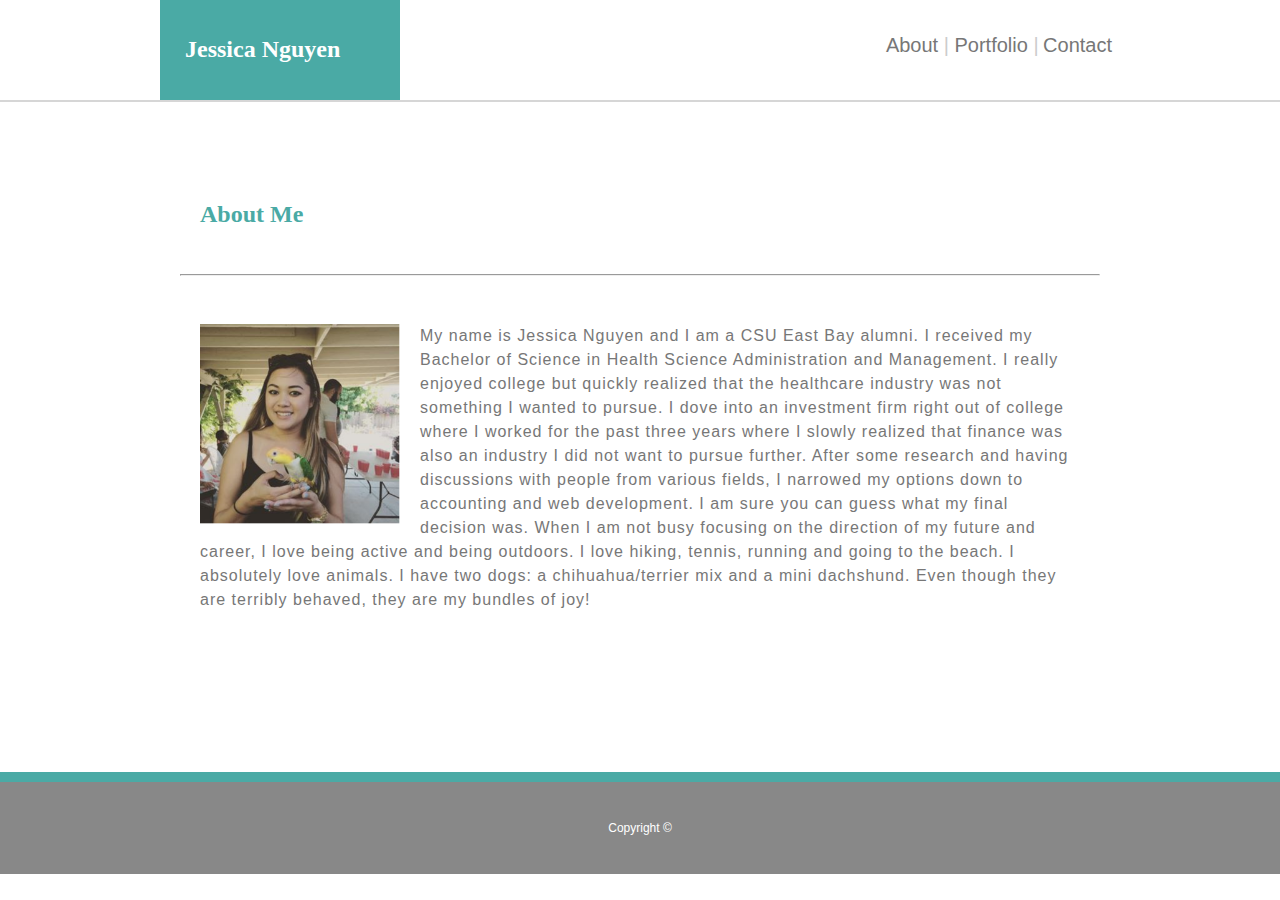
<file: index.html>
<!DOCTYPE html>
<html lang="en">


<head>
    <meta name="viewport" content="width=device-width, initial scale=1.0">
    <meta charset="UTF-8">
    <title>About Me</title>
    <link rel="stylesheet" type="text/css" media="screen" href="assets/css/reset.css" />
    <link rel="stylesheet" type="text/css" media="screen" href="assets/css/style.css" />
</head>

<body>
    <!-- #wrapper is 100% width -->
    <div id="header-wrapper">
        <!-- #header-section is 960px margin is auto-->
        <div id="header-section">
            <!-- header tag is 100% width, floating left -->
            <header>
                <!-- .logo is 15% of header tag, floating left -->
                <div class="logo">
                    <h1>Jessica Nguyen</h1>
                </div>
                <!-- navigation links are 70% width of header tag, floating left-->
                <div class="navigation-links">
                    <a href="/index.html">About <span> | </span></a>
                    <a href="/portfolio.html">Portfolio<span> |</span></a>
                    <a href="/contact.html">Contact</a>
                </div>
            </header>
        </div>
    </div>

    <div id="content-wrapper">
        <h1>About Me</h1>
        <hr>
        <p>
            <img src="assets/images/about_me_pic.png" alt="Picture of me" />
            My name is Jessica Nguyen and I am a CSU East Bay alumni. I received my Bachelor of Science in Health
            Science Administration and Management. I really enjoyed college but quickly realized that the healthcare
            industry was not something I wanted to pursue. I dove into an investment firm right out of college where I
            worked for the past three years where I slowly realized that finance was also an industry I did not want to
            pursue further. After some research and having discussions with people from various fields, I narrowed my
            options down to accounting and web development. I am sure you can guess what my final decision was.


            When I am not busy focusing on the direction of my future and career, I love being active and being
            outdoors. I love hiking, tennis, running and going to the beach. I absolutely love animals. I have two
            dogs: a chihuahua/terrier mix and a mini dachshund. Even though they are terribly behaved, they are my
            bundles of joy!
        </p>
    </div>
    <footer>Copyright &#169;</footer>
</body>

</html>
</file>
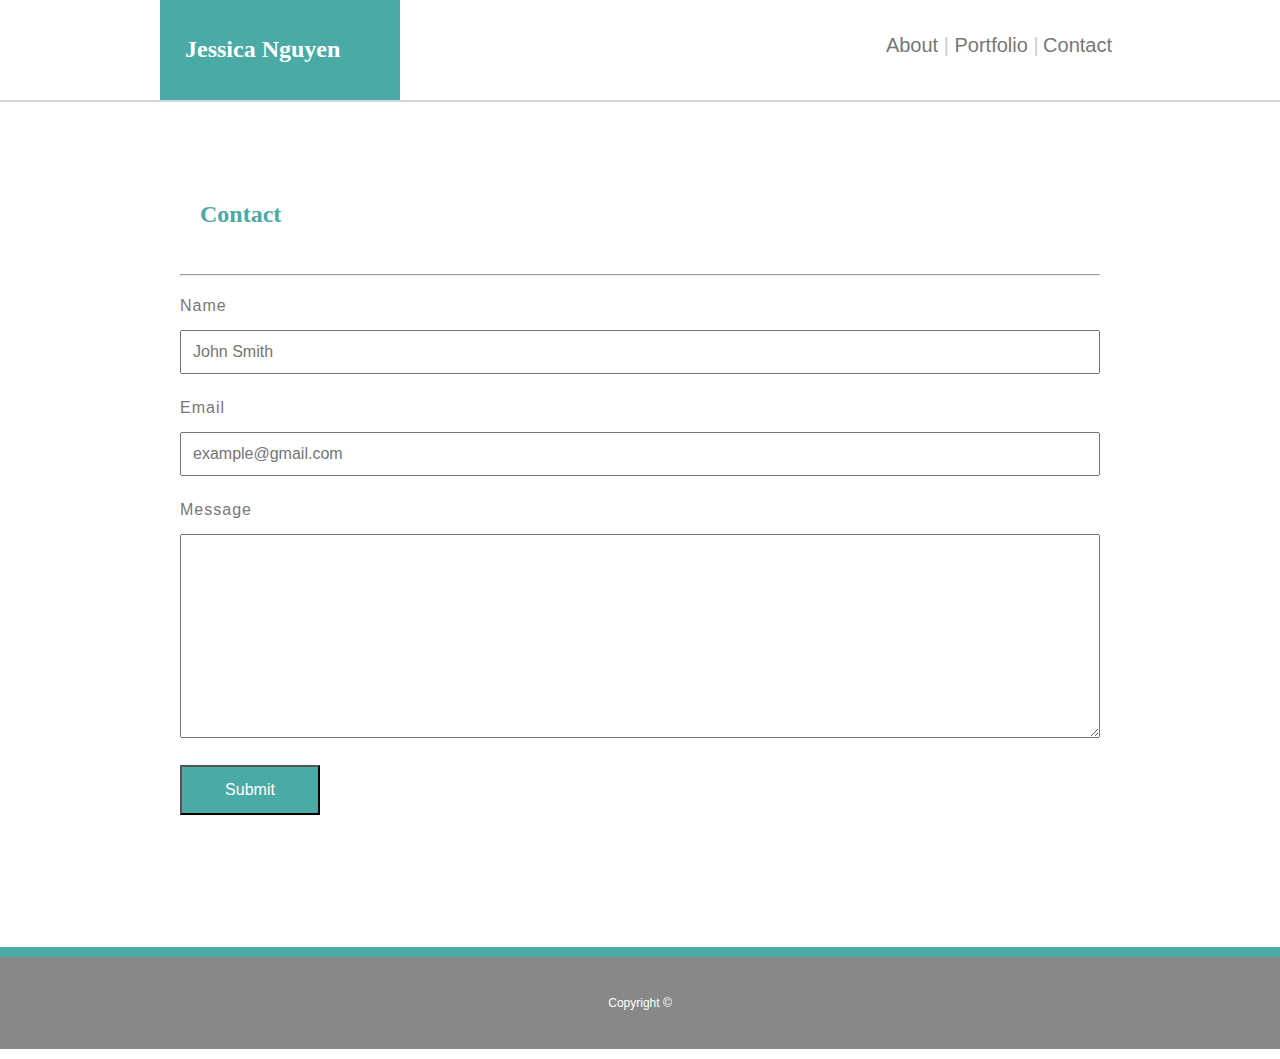
<file: contact.html>
<!DOCTYPE html>
<html lang="en">

<head>
    <meta name="viewport" content="width=device-width, initial scale=1.0">
    <meta charset="UTF-8">
    <title>Contact</title>
    <link rel="stylesheet" type="text/css" media="screen" href="assets/css/reset.css" />
    <link rel="stylesheet" type="text/css" media="screen" href="assets/css/style.css" />
</head>

<body>
    <!-- #wrapper is 100% width -->
    <div id="header-wrapper">
        <!-- #header-section is 960px margin is auto-->
        <div id="header-section">
            <!-- header tag is 100% width, floating left -->
            <header>
                <!-- .logo is 15% of header tag, floating left -->
                <div class="logo">
                    <h1>Jessica Nguyen</h1>
                </div>
                <!-- navigation links are 70% width of header tag, floating left-->
                <div class="navigation-links">
                    <a href="/index.html">About <span> | </span></a>
                    <a href="/portfolio.html">Portfolio<span> |</span></a>
                    <a href="/contact.html">Contact</a>
                </div>
            </header>
        </div>
    </div>

    <div id="content-wrapper">
        <h1>Contact</h1>
        <hr>

        <form>
            <p>Name</p>
            <input type="text" placeholder="John Smith" />
            <p>Email</p>
            <input type="text" placeholder="example@gmail.com" />
            <p>Message</p>
            <textarea name="message" rows="10"></textarea>
            <br>
            <input type="submit" value="Submit">
        </form>

    </div>

    <footer>Copyright &#169;</footer>
</body>

</html>
</file>
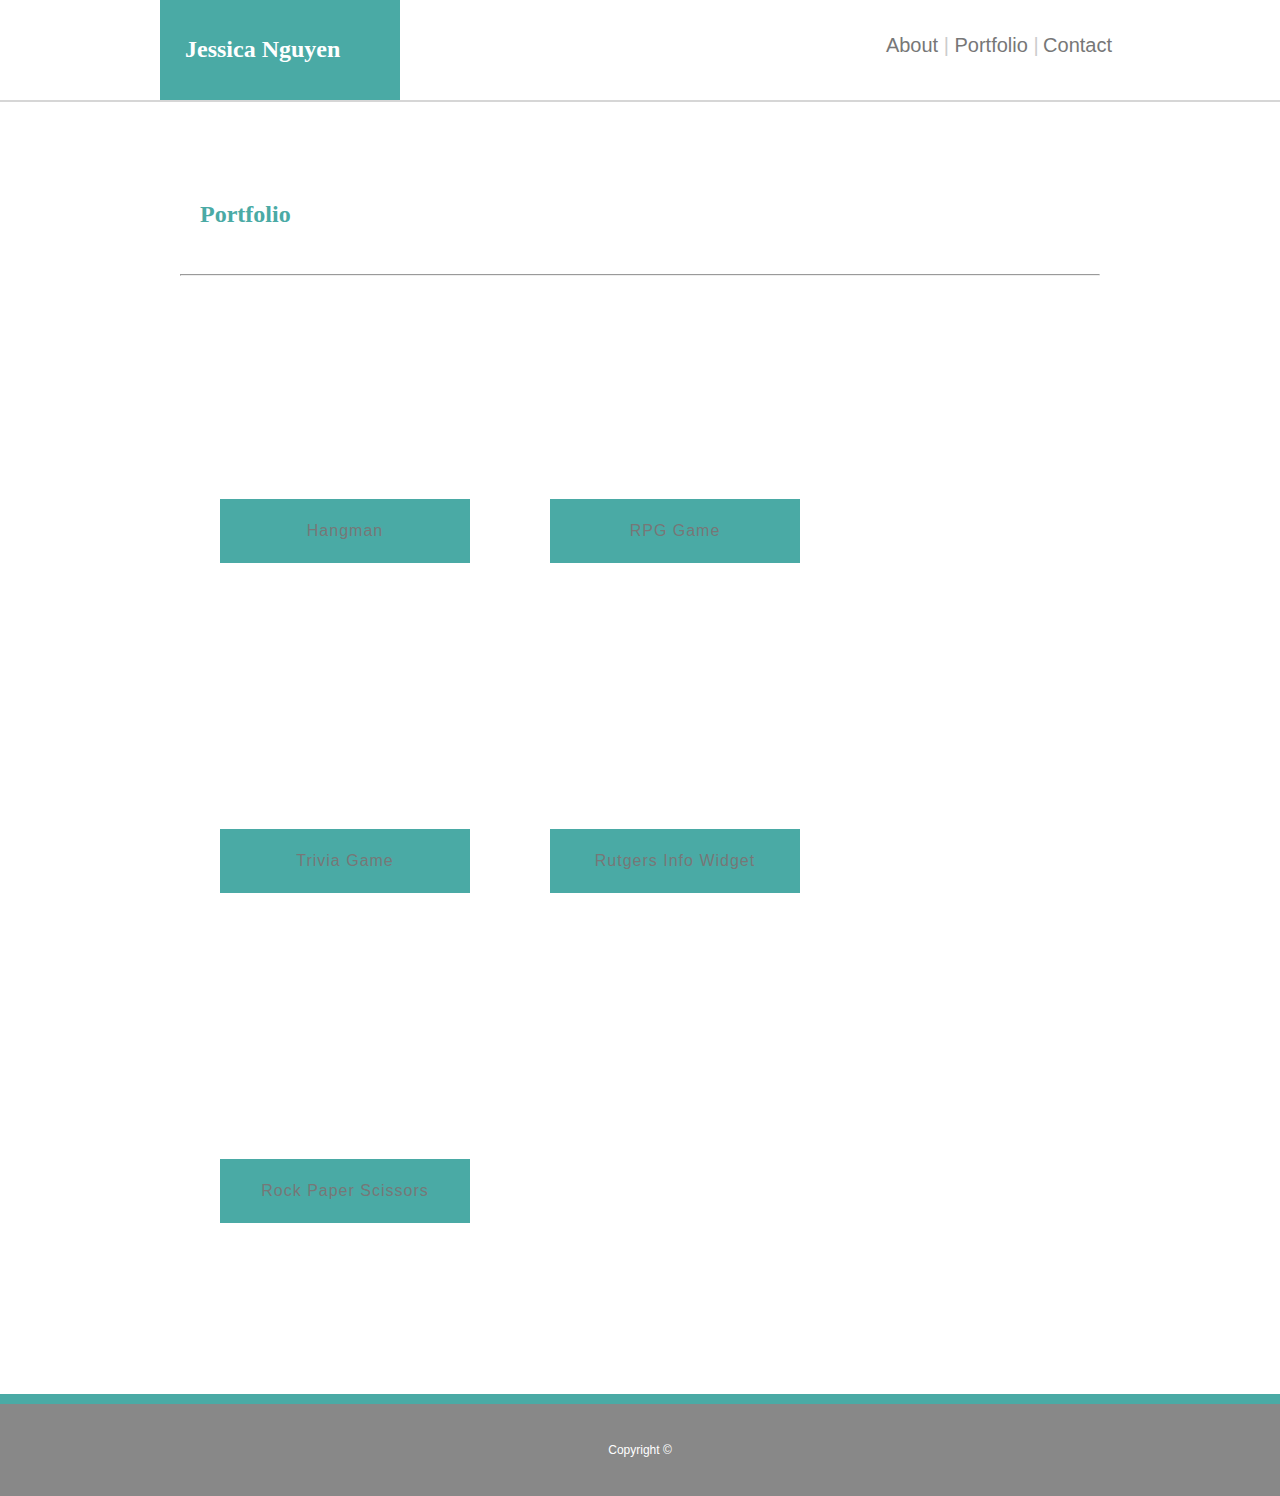
<file: portfolio.html>
<!DOCTYPE html>
<html lang="en">


<head>
    <meta name="viewport" content="width=device-width, initial scale=1.0">
    <meta charset="UTF-8">
    <title>Portfolio</title>
    <link rel="stylesheet" type="text/css" media="screen" href="assets/css/reset.css" />
    <link rel="stylesheet" type="text/css" media="screen" href="assets/css/style.css" />
</head>

<body>
    <!-- #wrapper is 100% width -->
    <div id="header-wrapper">
        <!-- #header-section is 960px margin is auto-->
        <div id="header-section">
            <!-- header tag is 100% width, floating left -->
            <header>
                <!-- .logo is 15% of header tag, floating left -->
                <div class="logo">
                    <h1>Jessica Nguyen</h1>
                </div>
                <!-- navigation links are 70% width of header tag, floating left-->
                <div class="navigation-links">
                    <a href="/index.html">About <span> | </span></a>
                    <a href="/portfolio.html">Portfolio<span> |</span></a>
                    <a href="/contact.html">Contact</a>
                </div>
            </header>
        </div>
    </div>

    <div id="content-wrapper">
        <h1>Portfolio</h1>
        <hr>
        <div class="box-wrapper">
            <!-- box-wrapper contains floating elements so I used clearfix CSS properties to clear floats -->
            <div class="box-item" style="background: url(http://sites.psu.edu/siowfa15/wp-content/uploads/sites/29639/2015/11/video-games.jpg); background-repeat: no-repeat; background-size: cover; background-position-x: -44px; background-position-y: -31px;">
                <p>Hangman</p>
            </div>
            <div class="box-item" style="background: url(https://www.techbooky.com/wp-content/uploads/2018/04/technology-and-us.jpg); background-repeat: no-repeat; background-size: cover; background-position-x: -48px;">
                <p>RPG Game</p>
            </div>

            <div class="box-item" style="background: url(http://2.bp.blogspot.com/-qiAEfXavPTE/VS6wc1Nj4HI/AAAAAAAACiY/GggbH8oE5sU/s1600/contest_winner.jpeg); background-repeat: no-repeat; background-size: cover; background-position-x: -99px;">
                <p>Trivia Game</p>
            </div>

            <div class="box-item" style="background: url(https://developer.android.com/design/media/widgets_resizing01.png); background-repeat: no-repeat; background-size: cover; background-position-x: -32px;">
                <p>Rutgers Info Widget</p>
            </div>

            <div class="box-item" style="background: url(http://okinawa.stripes.com/sites/default/files/styles/news_node_for_responsive/public/janken.jpg?itok=NknyesSM); background-repeat: no-repeat; background-size: cover; background-position-x: -80px;
            background-position-y: -25px;">
                <p>Rock Paper Scissors</p>
            </div>

        </div>
    </div>

    <footer>Copyright &#169;</footer>
</body>

</html>
</file>
<file: assets/css/style.css>
html {
    background: url(https://images.homedepot-static.com/productImages/622b55ec-1d08-4546-92af-5aff64fc547f/svn/chesapeake-wallpaper-dlr14053sam-64_1000.jpg);
}


/* Header section */
#header-wrapper {
    border-bottom: 2px solid #cccc;
    background: #ffffff;
}

#header-section {
    width: 960px;
    height: 100px;
    margin: auto;
    background: pink;
     
}

header, header .logo, header .navigation-links {
    float: left;
    height: 100%;
}

body {
    font-family: 'Arial', 'Helvetica Neue', 'Helvetica', sans-serif;
}

h1, h2, h3, h3, h4, h5, h6 {
    font-family: 'Georgia', 'Times', 'Times New Roman', serif;
}

h1 {
    font-size: 24px;
    font-weight: bold;
    color: #ffffff;
}

header {
    width: 100%;
    margin: 0 auto;
    background: #ffffff;
}

header .logo {
    width: 25%;
    background: #4aaaa5;
}

header .logo h1 {
    position: relative;
    top: 37px;
    left: 25px;
}

header .navigation-links {
    width: 70%;
    text-align: right;
}

header .navigation-links a {
    position: relative;
    top: 35px;
    left: 40px;
    font-size: 20px;
    color: #777777;
    text-decoration: none;
    
}

header .navigation-links a span {
 color: #cccccc;
}

/* Content section */

#content-wrapper {
    background: #ffffff;
    width: 960px;
    margin: 40px auto 100px;
    box-sizing: border-box;
    padding: 20px;
}

#content-wrapper h1 {
    color: #4aaaa5;
    padding: 40px 20px;
}

#content-wrapper p {
    padding: 40px 20px;
    letter-spacing: 1px;
    line-height: 1.5;
    color: #777777
}

#content-wrapper p img {
    width: 200px;
    float: left;
    margin-right: 20px;
}

form input, form textarea {
    width: 100%;
    font-size: 16px;
    margin: 12px auto;
    padding: 11px;
    color: #777777;
    box-sizing: border-box;
}

form p {
    padding: 10px 0px 0px !important;
}

 form input[type=submit] {
    width: 140px !important;
    padding: 14px;
    background: #4aaaa5;
    color: #ffffff;
}

/* Floating items in .box-wrapper clearfix */

.box-wrapper:before,
.box-wrapper:after {
  content: "";
  display: table;
} 
.box-wrapper:after {
  clear: both;
}

.box-item {
    float: left;
    margin: 40px;
    height: 250px;
    width: 250px;
    
}

.box-item p {
    text-align: center;
    background: #4aaaa5;
    padding: 20px !important;
    position: relative;
    top: 70%;
}

footer {
    font-size: 12px;
    background: #888;
    text-align: center;
    color: white;
    padding: 40px;
    border-top: 10px solid #4aaaa5;
}
</file>
